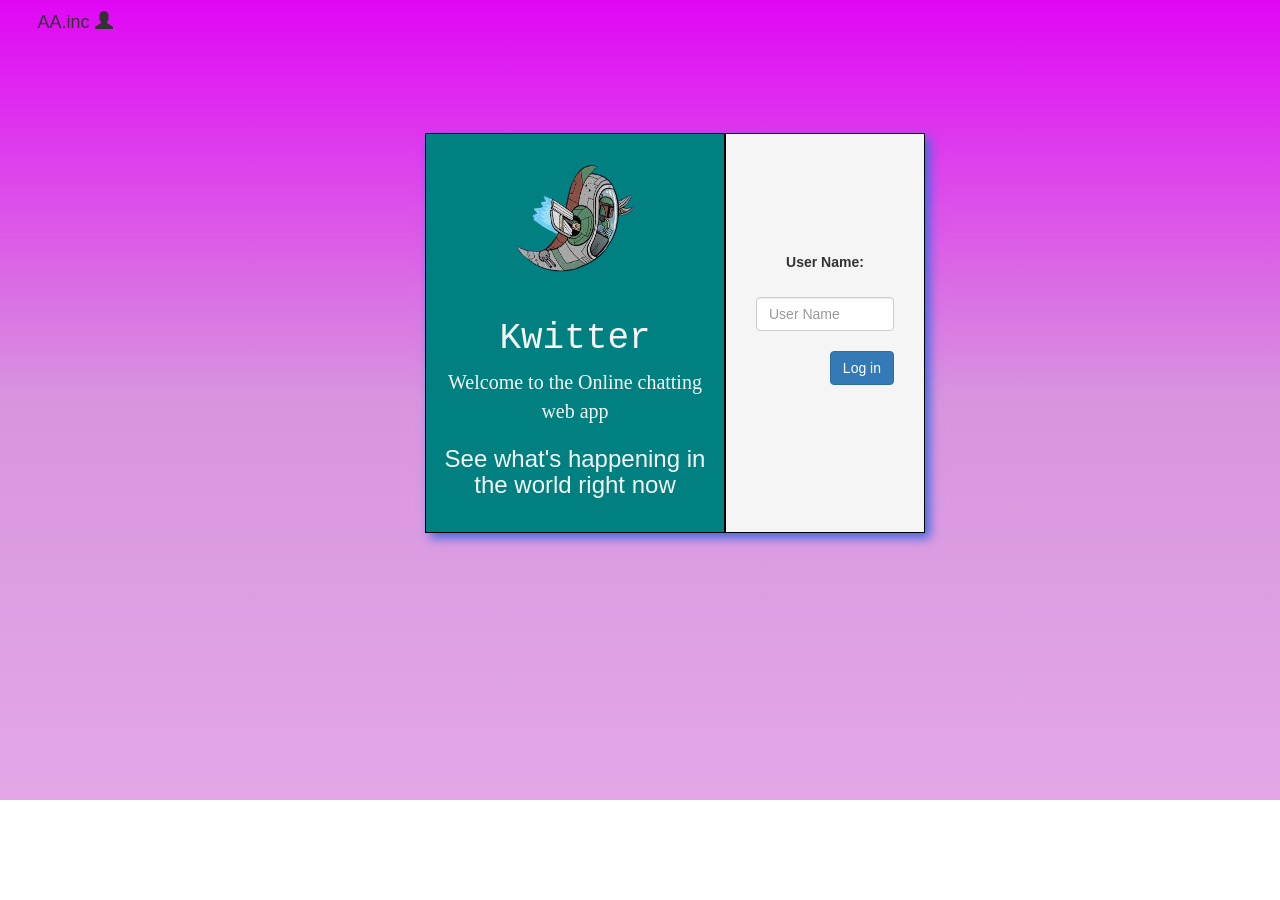
<file: index.html>
<!DOCTYPE html>
<html lang="en">

<head>
    <title>Let's chat Web App</title>
    <link rel="stylesheet" type="text/css" href="kwitter.css">
    <script src="kwitter.js"></script>
    <link rel="stylesheet" href="https://maxcdn.bootstrapcdn.com/bootstrap/3.4.1/css/bootstrap.min.css">
    <script src="https://ajax.googleapis.com/ajax/libs/jquery/3.5.1/jquery.min.js"></script>
    <script src="https://maxcdn.bootstrapcdn.com/bootstrap/3.4.1/js/bootstrap.min.js"></script>

</head>

<body>
    
   
       
        <div class="container" id="welcome">
            <h4> AA.inc <i class="glyphicon glyphicon-user"></i></h4>
    
            <center>
                <div id="main_div">
        <div id="left_part" class="form-group">            
        <sup ><img id="logo" src="index-removebg-preview(1).png"></sup>
        <h1 id="name"> Kwitter</h1>
        <p> Welcome to the Online chatting web app</p>
        <h3> See what's happening in the world right now </h3>
        </div>
          
          
          <div class="form-group" id="right_part">

            <br>
            <br>
            <center>
		  <label >User Name:</label>
          <br>
          <br>
		  <input id="user_name" class="form-control" type="text" placeholder="User Name">
          <br>
          <button id="login_button" class="btn btn-primary" onclick="add_user()">Log in</button>
            </center>
		</div>
		
		<br><br>
        </div>
        </center>

        </div>
	


  
    
    

</body>

</html>
</file>
<file: kwitter.css>
#logo {
            width: 125px;
            height: 150px;
        }
        
        body {
            text-align: center;
        }
        
        #welcome {
            background-image: linear-gradient(#e107f5, #d895de, #e3a7e8);
            height: 800px;
            width: 1350px;
        }
        
    
        
        #name {
            font-family: "Lucida Console", "Courier New", monospace;
        }
        
        p {
            font-family: "Times New Roman", Times, serif;
            font-size: 20px;
        }
        
        h4 {
            font-family: "Lucida Console", "Courier New", monospace;
            margin-right: 1200px;

            
        }

        h3 {
            font-size:10px;
        }

        #left_part {
            margin-right:0px;
            padding:15px;
            border:1px solid black;
            display:table-cell;
            background-color:teal;
            color:whitesmoke;
            
        }

        #right_part {
            display:table-cell;
            border:1px solid black;
            width:200px;
            padding:30px;
            margin-top:200px;
            background-color: whitesmoke;
            
        } 

        #login_button {
            float:right;

        }

        #main_div {
            width:500px;
            float:none;
            height:400px;
            display:table;
            margin-top:100px;
            box-shadow:5px 5px 10px royalblue;
                }
</file>
